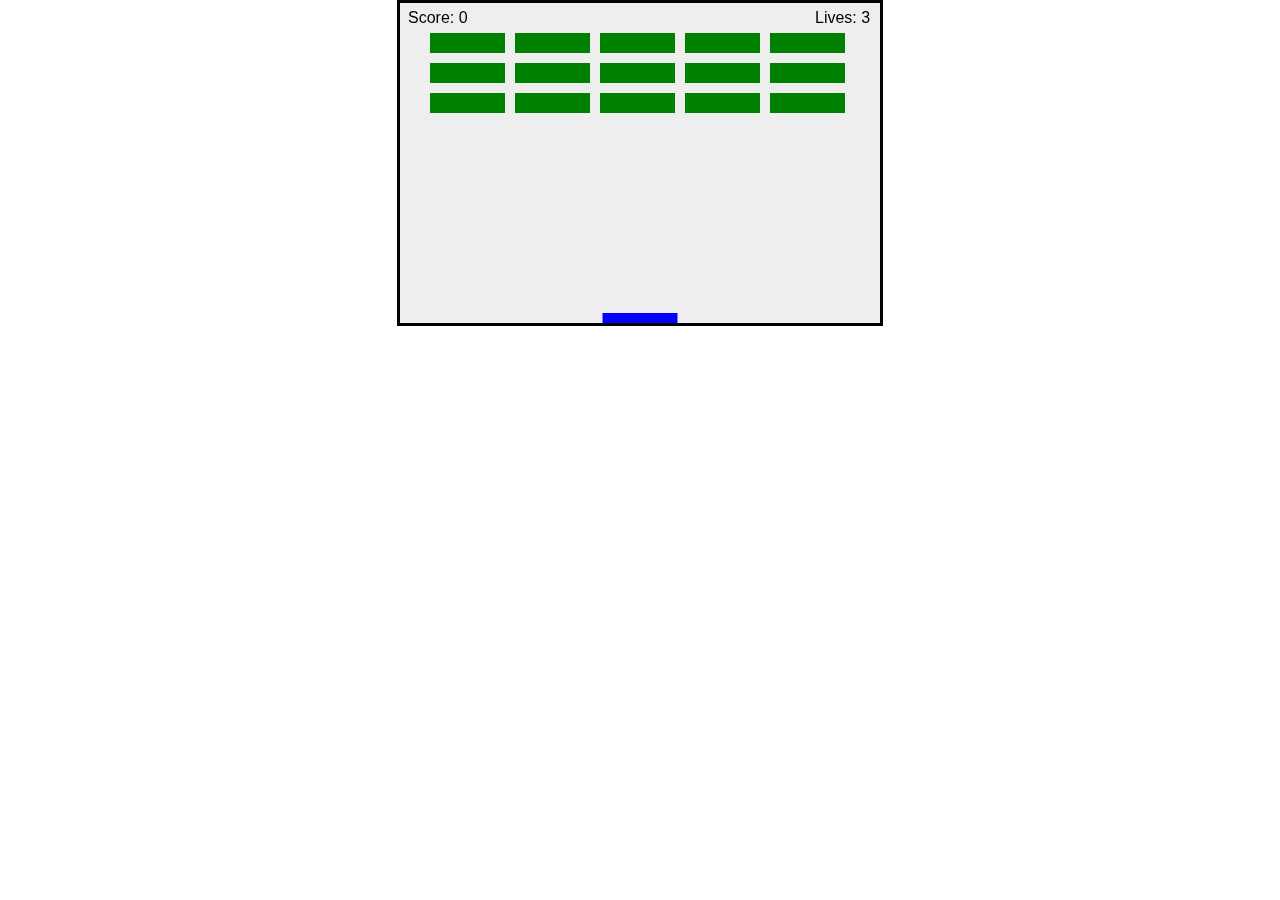
<file: Breakout/index.html>
<!DOCTYPE html>
<html lang="en">
  <head>
    <meta charset="UTF-8">
    <meta name="viewport" content="width=device-width, initial-scale=1.0">
    <meta http-equiv="X-UA-Compatible" content="ie=edge">
    <link rel="stylesheet" href="app.css" />
    <script src="app.js"></script>
    <title>Breakout</title>
  </head>
  <body>
    <canvas id="canvas" width="480" height="320"></canvas>
  </body>
</html>
</file>
<file: Breakout/app.css>
* {
  padding: 0;
  margin: 0; 
}

#canvas{
  background-color: #eee;
  border: solid;
  margin: 0 auto;
  display: block;
}
</file>
